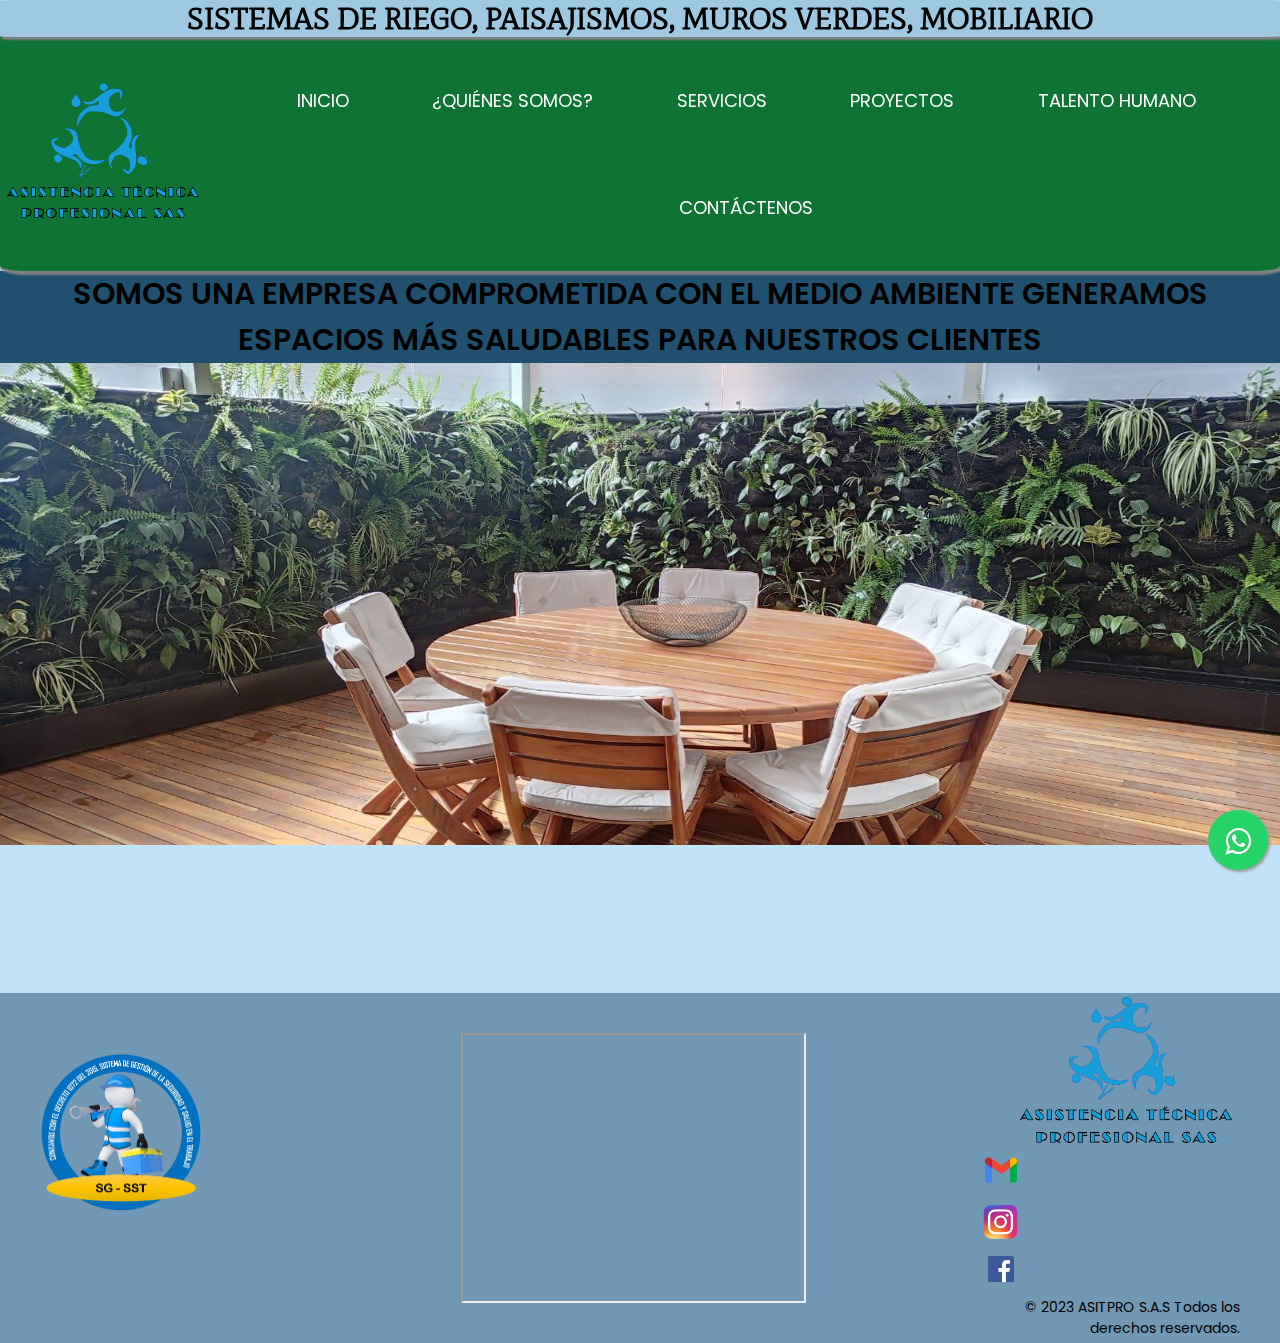
<file: Proyecto Pagina Web/index.html>
<!DOCTYPE html>
<html lang="es">

<head>
    <meta charset="UTF-8">
    <meta name="viewport" content="width=device-width, initial-scale=1.0">
    <link rel="shortcut icon" href="./img/mini_logo_asitpro.ico" type="image/x-icon" />
    <link rel="stylesheet" href="./css/styles.css">
    <link rel="stylesheet" href="https://maxcdn.bootstrapcdn.com/font-awesome/4.5.0/css/font-awesome.min.css">
    <link rel="stylesheet" href="https://maxcdn.bootstrapcdn.com/font-awesome/4.5.0/css/font-awesome.min.css">
    <a href="https://api.whatsapp.com/send?phone=573114999725" class="flotante" target="_blank">
        <i class="fa fa-whatsapp my-float"></i>
    </a>
    <link rel="preconnect" href="https://fonts.googleapis.com">
    <link rel="preconnect" href="https://fonts.gstatic.com" crossorigin>
    <link href="https://fonts.googleapis.com/css2?family=Poppins:wght@500&display=swap" rel="stylesheet">
    <link rel="preconnect" href="https://fonts.googleapis.com">
    <link rel="preconnect" href="https://fonts.gstatic.com" crossorigin>
    <link href="https://fonts.googleapis.com/css2?family=Quicksand:wght@600&display=swap" rel="stylesheet">


    <link rel="preconnect" href="https://fonts.googleapis.com">
    <link rel="preconnect" href="https://fonts.gstatic.com" crossorigin>
    <link href="https://fonts.googleapis.com/css2?family=Mate+SC&display=swap" rel="stylesheet">

    <title>ASITPRO S.A.S</title>
</head>

<body>
    <header class="header">
        <h1 class="cabecera">SISTEMAS DE RIEGO, PAISAJISMOS, MUROS VERDES, MOBILIARIO</h1>
        <div class="container">
            <div class="logo">
                <img src="./img/logo_asitpro_.png" alt="Logo de la ASITPRO" />
            </div>
            <div class="menu">
                <nav>
                    <ul class="item">
                        <li><a href="./index.html">INICIO</a></li>
                        <li><a href="./pages/qsomos.html">¿QUIÉNES SOMOS?</a></li>
                        <li><a href="./pages/servicios.html">SERVICIOS</a></li>
                        <li><a href="./pages/proyectos.html">PROYECTOS</a></li>
                        <li><a href="./pages/talentohumano.html">TALENTO HUMANO</a></li>
                        <li><a href="./pages/contactenos.html">CONTÁCTENOS</a></li>
                    </ul>
                </nav>
            </div>
    </header>
    <main>
        <section class="parrafo_inicio">
            <p>SOMOS UNA EMPRESA COMPROMETIDA CON EL MEDIO AMBIENTE GENERAMOS ESPACIOS MÁS SALUDABLES PARA NUESTROS
                CLIENTES</p>
        </section>
        <!--Desplazamiento de imagenes-->
        <section class="slider">
            <ul>
                <li>
                    <img src="./img/jardin_vertical.png" alt="Muro Verde">
                </li>
                <li>
                    <img src="./img/sistema_riego_por_goteo.png" alt="Sistema de riego por goteo">
                </li>
                <li>
                    <img src="./img/mobiliario_paisajistico.png" alt="Mobiliario paisajistico">
                </li>
                <li>
                    <img src="./img/materas.png" alt="Materas">
                </li>
                <li>
                    <img src="./img/muros_verdes.png" alt="Muros verdes">
                </li>

            </ul>
        </section>

    </main>
    <footer>
        <!--Logo de la empresa-->
        <section class="pielogo">
            <img class="l_empresa" src="./img/logo_asitpro_.png" alt="Logo ASITPRO">
            <img class="decreto" src="./img/decreto_gestion_seguridad.png" alt="Decreto">
            <iframe class="mapa"
                src="https://www.google.com/maps/embed?pb=!1m18!1m12!1m3!1d3976.771308487777!2d-74.18726352502114!3d4.6348428953399265!2m3!1f0!2f0!3f0!3m2!1i1024!2i768!4f13.1!3m3!1m2!1s0x8e3f9dda24dcdeb9%3A0xa6a76cc2ed63601c!2sAsitpro.sas!5e0!3m2!1ses-419!2sco!4v1692331726067!5m2!1ses-419!2sco"
                referrerpolicy="no-referrer-when-downgrade"></iframe>
            <section class="social-icons">
                <!--Logo de gmail junto con el texto-->
                <div>
                    <a href="https://www.gmail.com/" target="_blank">
                        <img src="./img/gmail.png" alt="Gmail">
                    </a>
                </div>

                <!--Logo de instagram junto con el texto-->
                <div>
                    <a href="https://instagram.com/asitpro.sas?igshid=NzZlODBkYWE4Ng==" target="_blank">
                        <img src="./img/instagram.png" alt="Instagram">
                    </a>
                </div>

                <!--Logo de facebook-->
                <div>
                    <a href="https://www.facebook.com/profile.php?id=61550362442648&mibextid=ZbWKwL" target="_blank">
                        <img src="./img/facebook.png" alt="Facebook">
                    </a>
                </div>

                <p class="copi">&copy; 2023 ASITPRO S.A.S Todos los derechos reservados.</p>
            </section>
        </section>
    </footer>
</body>

</html>
</file>
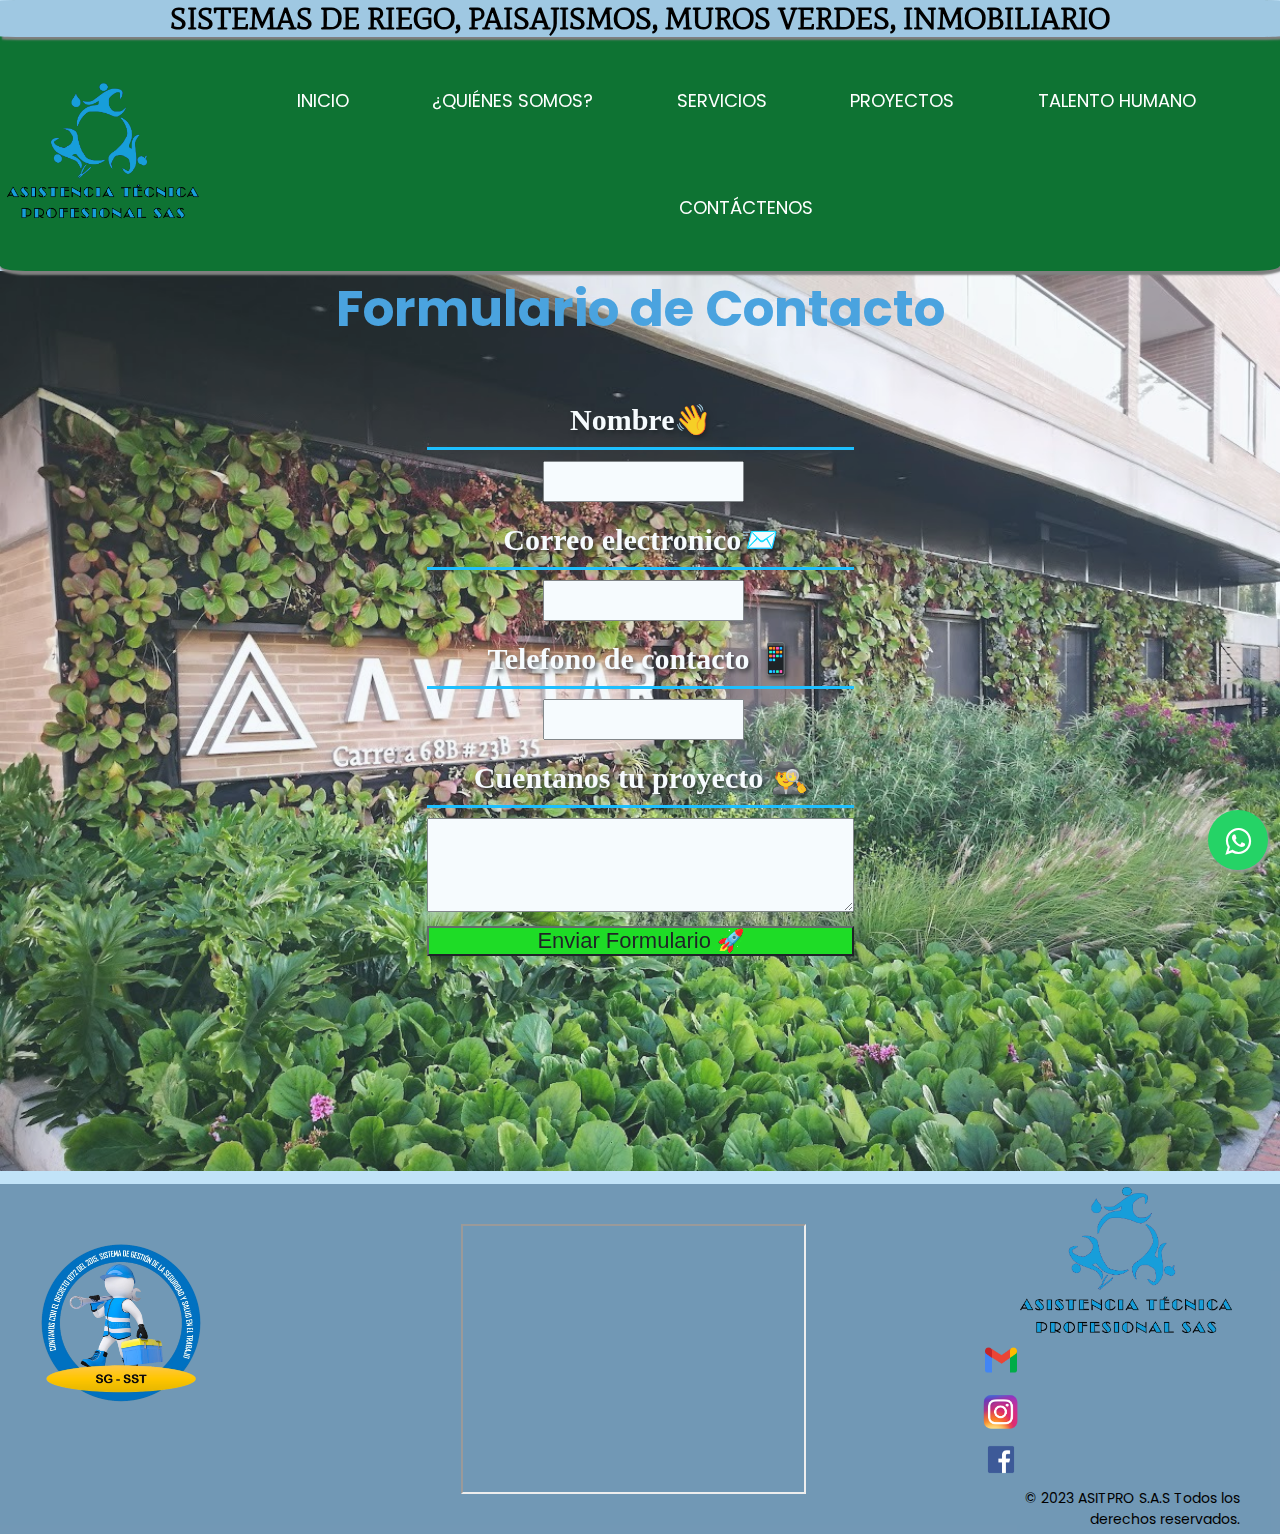
<file: Proyecto Pagina Web/pages/contactenos.html>
<!DOCTYPE html>
<html lang="es">

<head>
    <meta charset="UTF-8">
    <meta name="viewport" content="width=device-width, initial-scale=1.0">
    <link rel="shortcut icon" href="../img/mini_logo_asitpro.ico" type="image/x-icon" />
    <link rel="stylesheet" href="../css/styles.css">
    <link rel="stylesheet" href="https://maxcdn.bootstrapcdn.com/font-awesome/4.5.0/css/font-awesome.min.css">
    <link rel="stylesheet" href="https://maxcdn.bootstrapcdn.com/font-awesome/4.5.0/css/font-awesome.min.css">
    <a href="https://api.whatsapp.com/send?phone=573114999725" class="flotante" target="_blank">
        <i class="fa fa-whatsapp my-float"></i>
    </a>
    <link rel="preconnect" href="https://fonts.googleapis.com">
    <link rel="preconnect" href="https://fonts.gstatic.com" crossorigin>
    <link href="https://fonts.googleapis.com/css2?family=Poppins:wght@500&display=swap" rel="stylesheet">
    <link rel="preconnect" href="https://fonts.googleapis.com">
    <link rel="preconnect" href="https://fonts.gstatic.com" crossorigin>
    <link href="https://fonts.googleapis.com/css2?family=Quicksand:wght@600&display=swap" rel="stylesheet">


    <link rel="preconnect" href="https://fonts.googleapis.com">
    <link rel="preconnect" href="https://fonts.gstatic.com" crossorigin>
    <link href="https://fonts.googleapis.com/css2?family=Mate+SC&display=swap" rel="stylesheet">
    <link rel="stylesheet" href="../img/muro_verde_formulario.png">
    <title>ASITPRO S.A.S</title>
</head>

<body class="body_contactanos">
    <header class="header">
        <h1 class="cabecera">SISTEMAS DE RIEGO, PAISAJISMOS, MUROS VERDES, INMOBILIARIO</h1>
        <div class="container">
            <div class="logo">
                <img src="../img/logo_asitpro_.png" alt="Logo de la ASITPRO" />
            </div>
            <div class="menu">
                <nav>
                    <ul class="item">
                        <li><a href="../index.html">INICIO</a></li>
                        <li><a href="../pages/qsomos.html">¿QUIÉNES SOMOS?</a></li>
                        <li><a href="../pages/servicios.html">SERVICIOS</a></li>
                        <li><a href="../pages/proyectos.html">PROYECTOS</a></li>
                        <li><a href="../pages/talentohumano.html">TALENTO HUMANO</a></li>
                        <li><a href="../pages/contactenos.html">CONTÁCTENOS</a></li>
                    </ul>
                </nav>
            </div>
    </header>

    <main class="main_form">
        <h1 class="form_contacto">Formulario de Contacto</h1>
        <form class="content_form" id="form">
            <label for="nombre">Nombre👋</label>
            <input type="text" id="nombre" name="nombre" class="nombre_form" required >
            <br>
            <label for="Correo">Correo electronico📨</label>
            <input type="email" id="correo" name="correo" required>
            <br>
            <label for="telefono">Telefono de contacto 📱</label>
            <input type="tel" id="telefono" name="telefono" required>
            <br>
            <label for="proyecto">Cuentanos tu proyecto 🕵️‍♂️</label>
            <textarea type="proyecto" class="texto_proyecto" id="mensaje" name="mensaje" rows="4" cols="50"></textarea>
            <br>
            <button type="submit" id="btnSend" class="button_send">
                Enviar Formulario 🚀
            </button>
        </form>

    </main>
    <footer>
        <!--Logo de la empresa-->
        <section class="pielogo">
            <img class="l_empresa" src="../img/logo_asitpro_.png" alt="Logo ASITPRO">
            <img class="decreto" src="../img/decreto_gestion_seguridad.png" alt="Decreto">
            <iframe class="mapa"
                src="https://www.google.com/maps/embed?pb=!1m18!1m12!1m3!1d3976.771308487777!2d-74.18726352502114!3d4.6348428953399265!2m3!1f0!2f0!3f0!3m2!1i1024!2i768!4f13.1!3m3!1m2!1s0x8e3f9dda24dcdeb9%3A0xa6a76cc2ed63601c!2sAsitpro.sas!5e0!3m2!1ses-419!2sco!4v1692331726067!5m2!1ses-419!2sco"
                referrerpolicy="no-referrer-when-downgrade"></iframe>
            <section class="social-icons">
                <!--Logo de gmail junto con el texto-->
                <div>
                    <a href="https://www.gmail.com/" target="_blank">
                        <img src="../img/gmail.png" alt="Gmail">
                    </a>
                </div>

                <!--Logo de instagram junto con el texto-->
                <div>
                    <a href="https://instagram.com/asitpro.sas?igshid=NzZlODBkYWE4Ng==" target="_blank">
                        <img src="../img/instagram.png" alt="Instagram">
                    </a>
                </div>

                <!--Logo de facebook-->
                <div>
                    <a href="https://www.facebook.com/profile.php?id=61550362442648&mibextid=ZbWKwL" target="_blank">
                        <img src="../img/facebook.png" alt="Facebook">
                    </a>
                </div>

                <p class="copi">&copy; 2023 ASITPRO S.A.S Todos los derechos reservados.</p>
            </section>
        </section>
    </footer>
    <script src="../js/app.js"></script>
</body>

</html>
</file>
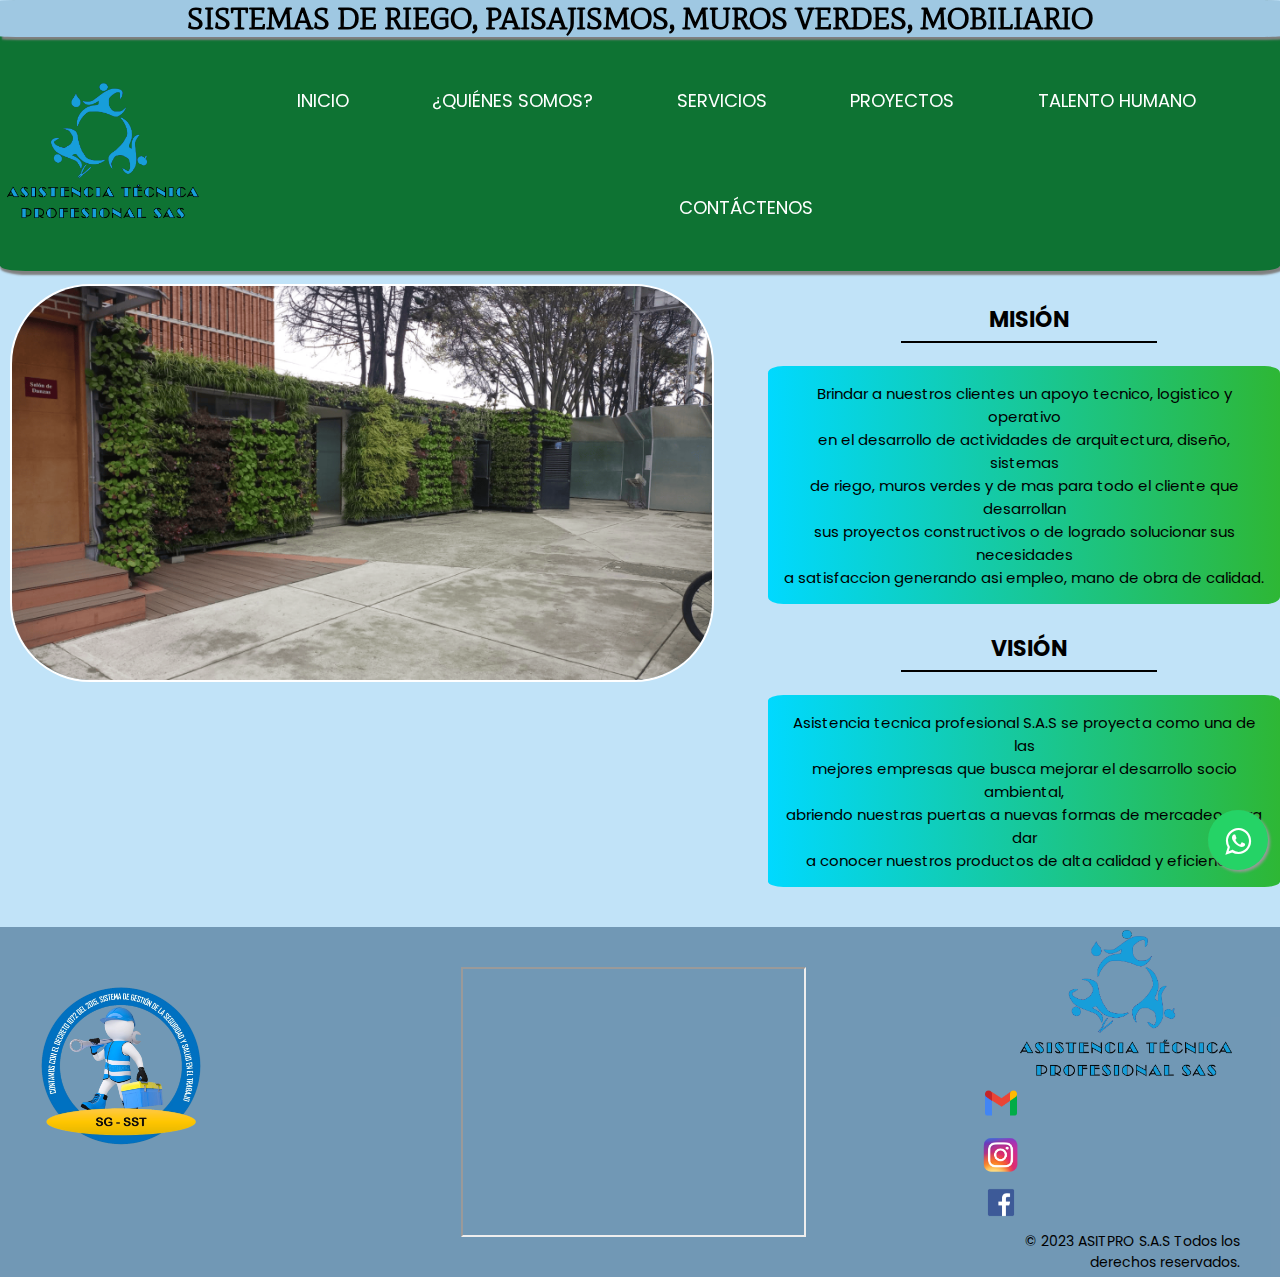
<file: Proyecto Pagina Web/pages/qsomos.html>
<!DOCTYPE html>
<html lang="es">

<head>
    <meta charset="UTF-8">
    <meta name="viewport" content="width=device-width, initial-scale=1.0">
    <link rel="shortcut icon" href="../img/mini_logo_asitpro.ico" type="image/x-icon" />
    <link rel="stylesheet" href="../css/styles.css">
    <link rel="stylesheet" href="https://maxcdn.bootstrapcdn.com/font-awesome/4.5.0/css/font-awesome.min.css">
    <link rel="stylesheet" href="https://maxcdn.bootstrapcdn.com/font-awesome/4.5.0/css/font-awesome.min.css">
    <a href="https://api.whatsapp.com/send?phone=573114999725" class="flotante" target="_blank">
        <i class="fa fa-whatsapp my-float"></i>
    </a>
    <link rel="preconnect" href="https://fonts.googleapis.com">
    <link rel="preconnect" href="https://fonts.gstatic.com" crossorigin>
    <link href="https://fonts.googleapis.com/css2?family=Poppins:wght@500&display=swap" rel="stylesheet">
    <link rel="preconnect" href="https://fonts.googleapis.com">
    <link rel="preconnect" href="https://fonts.gstatic.com" crossorigin>
    <link href="https://fonts.googleapis.com/css2?family=Quicksand:wght@600&display=swap" rel="stylesheet">


    <link rel="preconnect" href="https://fonts.googleapis.com">
    <link rel="preconnect" href="https://fonts.gstatic.com" crossorigin>
    <link href="https://fonts.googleapis.com/css2?family=Mate+SC&display=swap" rel="stylesheet">

    <title>ASITPRO S.A.S</title>
</head>

<body>
    <header class="header">
        <h1 class="cabecera">SISTEMAS DE RIEGO, PAISAJISMOS, MUROS VERDES, MOBILIARIO</h1>
        <div class="container">
            <div class="logo">
                <img src="../img/logo_asitpro_.png" alt="Logo de la ASITPRO" />
            </div>
            <div class="menu">
                <nav>
                    <ul class="item">
                        <li><a href="../index.html">INICIO</a></li>
                        <li><a href="../pages/qsomos.html">¿QUIÉNES SOMOS?</a></li>
                        <li><a href="../pages/servicios.html">SERVICIOS</a></li>
                        <li><a href="../pages/proyectos.html">PROYECTOS</a></li>
                        <li><a href="../pages/talentohumano.html">TALENTO HUMANO</a></li>
                        <li><a href="../pages/contactenos.html">CONTÁCTENOS</a></li>
                    </ul>
                </nav>
            </div>
    </header>

    <main>
        <section class="seccion_quienes_somos">
            <img class="imagen_quienes_somos" src="../img/muro_quienes_somos.png" alt="Muro verde">

            <article class="mision">
                <h2 class="titulo_mision" >MISIÓN</h2><br>
                <p class="parrafo_mision">Brindar a nuestros clientes un apoyo tecnico, logistico y operativo <br>
                    en el desarrollo de actividades de arquitectura, diseño, sistemas<br>
                    de riego, muros verdes y de mas para todo el cliente que desarrollan<br>
                    sus proyectos constructivos o de logrado solucionar sus necesidades<br>
                    a satisfaccion generando asi empleo, mano de obra de calidad.<br></p><br>
            </article>

            <article class="vision">
                <h2 class="titulo_vision">VISIÓN</h2><br>
                <p class="parrafo_vision">Asistencia tecnica profesional S.A.S se proyecta como una de las<br>
                    mejores empresas que busca mejorar el desarrollo socio ambiental,<br>
                    abriendo nuestras puertas a nuevas formas de mercadeo para dar<br>
                    a conocer nuestros productos de alta calidad y eficiencia.<br> </p>
            </article>
        </section>

    </main>
    <footer>
        <!--Logo de la empresa-->
        <section class="pielogo">
            <img class="l_empresa" src="../img/logo_asitpro_.png" alt="Logo ASITPRO">
            <img class="decreto" src="../img/decreto_gestion_seguridad.png" alt="Decreto">
            <iframe class="mapa"
                src="https://www.google.com/maps/embed?pb=!1m18!1m12!1m3!1d3976.771308487777!2d-74.18726352502114!3d4.6348428953399265!2m3!1f0!2f0!3f0!3m2!1i1024!2i768!4f13.1!3m3!1m2!1s0x8e3f9dda24dcdeb9%3A0xa6a76cc2ed63601c!2sAsitpro.sas!5e0!3m2!1ses-419!2sco!4v1692331726067!5m2!1ses-419!2sco"
                referrerpolicy="no-referrer-when-downgrade"></iframe>
            <section class="social-icons">
                <!--Logo de gmail junto con el texto-->
                <div>
                    <a href="https://www.gmail.com/" target="_blank">
                        <img src="../img/gmail.png" alt="Gmail">
                    </a>
                </div>

                <!--Logo de instagram junto con el texto-->
                <div>
                    <a href="https://instagram.com/asitpro.sas?igshid=NzZlODBkYWE4Ng==" target="_blank">
                        <img src="../img/instagram.png" alt="Instagram">
                    </a>
                </div>

                <!--Logo de facebook-->
                <div>
                    <a href="https://www.facebook.com/profile.php?id=61550362442648&mibextid=ZbWKwL" target="_blank">
                        <img src="../img/facebook.png" alt="Facebook">
                    </a>
                </div>

                <p class="copi">&copy; 2023 ASITPRO S.A.S Todos los derechos reservados.</p>
            </section>
        </section>
    </footer>
</body>

</html>
</file>
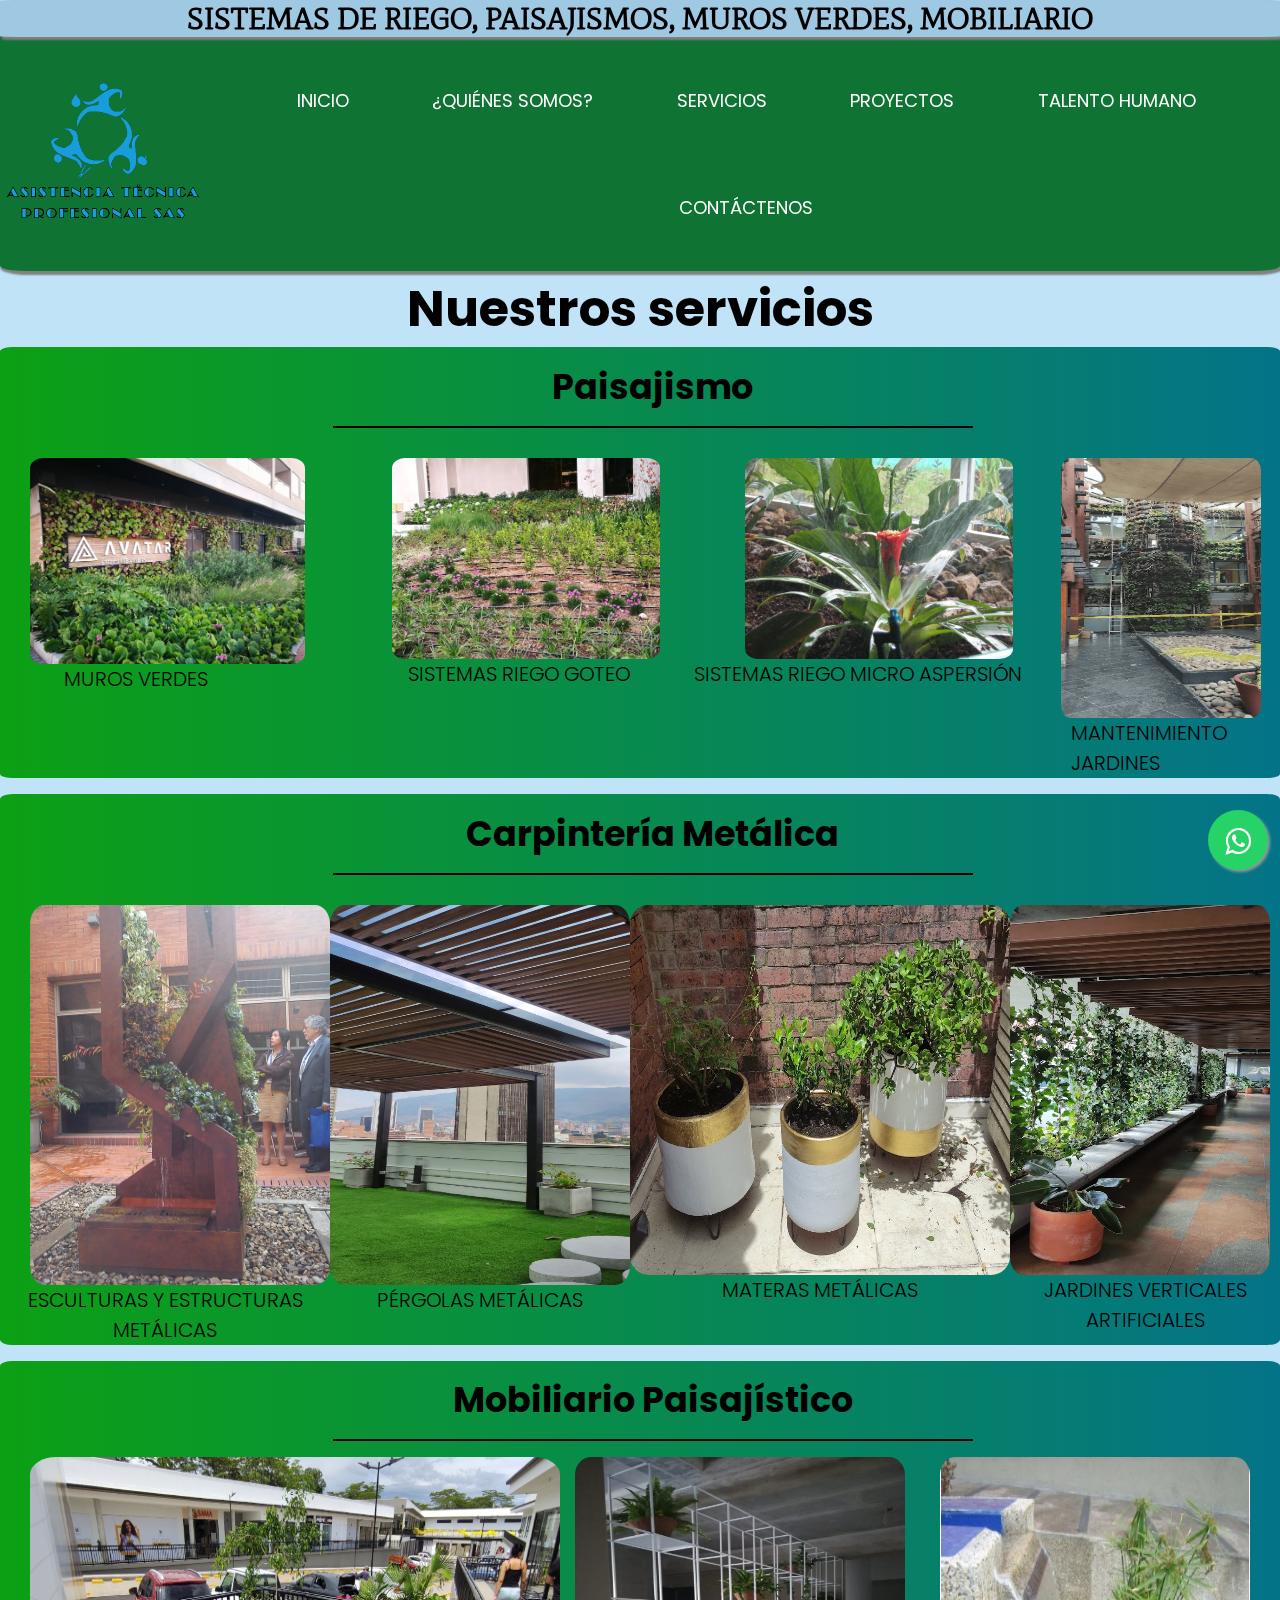
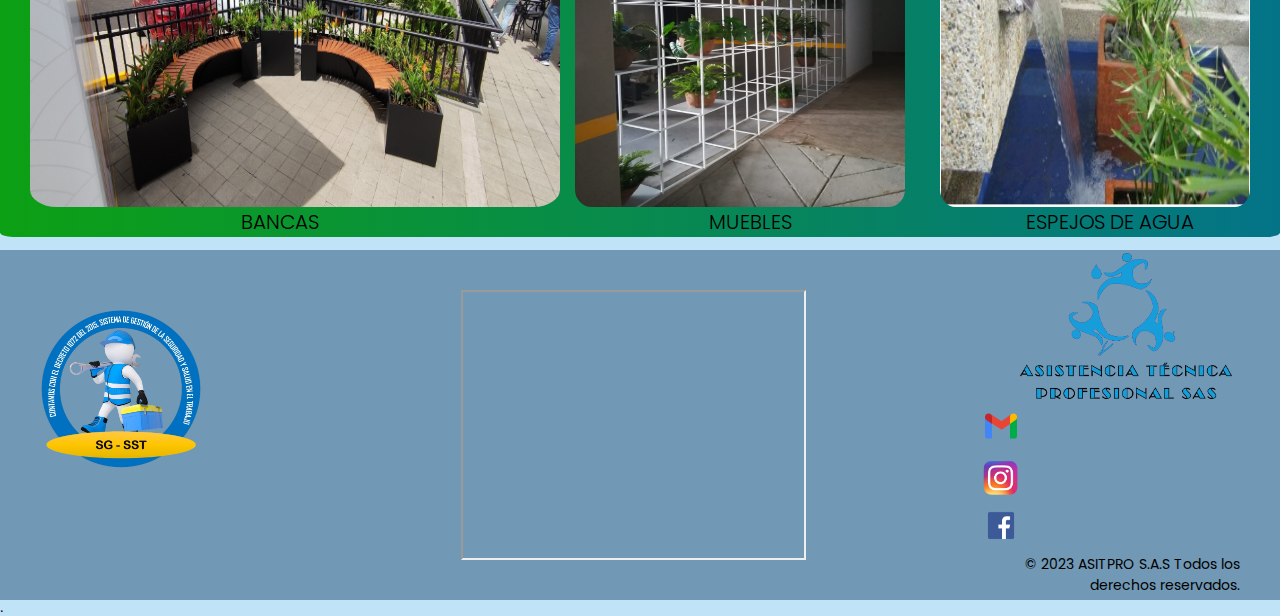
<file: Proyecto Pagina Web/pages/servicios.html>
<!DOCTYPE html>
<html lang="es">

<head>
    <meta charset="UTF-8">
    <meta name="viewport" content="width=device-width, initial-scale=1.0">
    <link rel="shortcut icon" href="../img/mini_logo_asitpro.ico" type="image/x-icon" />
    <link rel="stylesheet" href="../css/styles.css">
    <link rel="stylesheet" href="https://maxcdn.bootstrapcdn.com/font-awesome/4.5.0/css/font-awesome.min.css">
    <link rel="stylesheet" href="https://maxcdn.bootstrapcdn.com/font-awesome/4.5.0/css/font-awesome.min.css">
    <a href="https://api.whatsapp.com/send?phone=573114999725" class="flotante" target="_blank">
        <i class="fa fa-whatsapp my-float"></i>
    </a>
    <link rel="preconnect" href="https://fonts.googleapis.com">
    <link rel="preconnect" href="https://fonts.gstatic.com" crossorigin>
    <link href="https://fonts.googleapis.com/css2?family=Poppins:wght@500&display=swap" rel="stylesheet">
    <link rel="preconnect" href="https://fonts.googleapis.com">
    <link rel="preconnect" href="https://fonts.gstatic.com" crossorigin>
    <link href="https://fonts.googleapis.com/css2?family=Quicksand:wght@600&display=swap" rel="stylesheet">


    <link rel="preconnect" href="https://fonts.googleapis.com">
    <link rel="preconnect" href="https://fonts.gstatic.com" crossorigin>
    <link href="https://fonts.googleapis.com/css2?family=Mate+SC&display=swap" rel="stylesheet">

    <title>ASITPRO S.A.S</title>
</head>

<body>
    <header class="header">
        <h1 class="cabecera">SISTEMAS DE RIEGO, PAISAJISMOS, MUROS VERDES, MOBILIARIO</h1>
        <div class="container">
            <div class="logo">
                <img src="../img/logo_asitpro_.png" alt="Logo de la ASITPRO" />
            </div>
            <div class="menu">
                <nav>
                    <ul class="item">
                        <li><a href="../index.html">INICIO</a></li>
                        <li><a href="../pages/qsomos.html">¿QUIÉNES SOMOS?</a></li>
                        <li><a href="../pages/servicios.html">SERVICIOS</a></li>
                        <li><a href="../pages/proyectos.html">PROYECTOS</a></li>
                        <li><a href="../pages/talentohumano.html">TALENTO HUMANO</a></li>
                        <li><a href="../pages/contactenos.html">CONTÁCTENOS</a></li>
                    </ul>
                </nav>
            </div>
    </header>

    <main class="main_servicios">
        <h1 class="titulo_servicios">Nuestros servicios</h1>

        <section class="contenedor_paisajismo">
            <h2 class="titulo_paisajismo">Paisajismo</h2><br>
            <section class="paisajismo">
                <section class="muros_verdes_servicios">
                    <img src="../img/muro_verde_avatar.png" alt="Muros verdes">
                    <p class="muros_texto_servicios">MUROS VERDES</p>
                </section>
                <section class="riego_servicios">
                    <img src="../img/sistema_goteo.png" alt="Sistemas de riego por goteo">
                    <p class="riego_texto_servicios">SISTEMAS RIEGO GOTEO</p>
                </section>
                <section class="servicio_micro_aspersion">
                    <img src="../img/sistema_micro_aspersion.png" alt="Sistemas de riego por micro aspersión">
                    <p class="aspersion_texto_servicios">SISTEMAS RIEGO MICRO ASPERSIÓN</p>
                </section>

                <section class="servicio_mantenimiento">
                    <img src="../img/mantenimiento_jardines.png" alt="Mantenimiento de jardines">
                    <p class="mantenimiento_texto_servicios">MANTENIMIENTO JARDINES</p>
                </section>
            </section>
        </section><br>

        <section class="contenedor_carpinteria_metalica">
            <h2 class="titulo_carpinteria_metalica">Carpintería Metálica</h2><br>
            <section class="carpinteria_meta">
                <section class="servicio_esculturas">
                    <img src="../img/estructuras_metalicas.png" alt="Esculturas y estructuras metálicas">
                    <p class="esculturas_texto">ESCULTURAS Y ESTRUCTURAS METÁLICAS</p>
                </section>

                <section class="servicio_pergolas">
                    <img src="../img/pergolas_metalicas.png" alt="Pérgolas metálicas">
                    <p class="pergolas_texto">PÉRGOLAS METÁLICAS</p>
                </section>

                <section class="servicio_materas">
                    <img src="../img/materas.png" alt="Materas metálicas">
                    <p>MATERAS METÁLICAS</p>
                </section>

                <section class="servicio_jardin_vertical">
                    <img src="../img/jardines_verticales_artificiales.png" alt="Jardines verticales artificiales">
                    <p class="jardines_verticales_texto">JARDINES VERTICALES ARTIFICIALES</p>
                </section>
            </section>
        </section><br>

        <section class="contenedor_mobiliario_paisajistico">
            <h2 class="titulo_mobiliario_paisajistico">Mobiliario Paisajístico</h2><br>
            <section class="mobiliario_paisajistico">

                <section class="servicio_bancas">
                    <img src="../img/bancas.png" alt="Bancas">
                    <p>BANCAS</p>
                </section>

                <section class="servicio_muebles">
                    <img src="../img/mueble.png" alt="Muebles">
                    <p>MUEBLES</p>
                </section>

                <section class="servicio_espejos_agua">
                    <img src="../img/espejos_agua.png" alt="Espejos de agua">
                    <p>ESPEJOS DE AGUA</p>
                </section>
            </section>
        </section>
    </main>
    <footer>
        <!--Logo de la empresa-->
        <section class="pielogo">
            <img class="l_empresa" src="../img/logo_asitpro_.png" alt="Logo ASITPRO">
            <img class="decreto" src="../img/decreto_gestion_seguridad.png" alt="Decreto">
            <iframe class="mapa"
                src="https://www.google.com/maps/embed?pb=!1m18!1m12!1m3!1d3976.771308487777!2d-74.18726352502114!3d4.6348428953399265!2m3!1f0!2f0!3f0!3m2!1i1024!2i768!4f13.1!3m3!1m2!1s0x8e3f9dda24dcdeb9%3A0xa6a76cc2ed63601c!2sAsitpro.sas!5e0!3m2!1ses-419!2sco!4v1692331726067!5m2!1ses-419!2sco"
                referrerpolicy="no-referrer-when-downgrade"></iframe>
            <section class="social-icons">
                <!--Logo de gmail junto con el texto-->
                <div>
                    <a href="https://www.gmail.com/" target="_blank">
                        <img src="../img/gmail.png" alt="Gmail">
                    </a>
                </div>

                <!--Logo de instagram junto con el texto-->
                <div>
                    <a href="https://instagram.com/asitpro.sas?igshid=NzZlODBkYWE4Ng==" target="_blank">
                        <img src="../img/instagram.png" alt="Instagram">
                    </a>
                </div>

                <!--Logo de facebook-->
                <div>
                    <a href="https://www.facebook.com/profile.php?id=61550362442648&mibextid=ZbWKwL" target="_blank">
                        <img src="../img/facebook.png" alt="Facebook">
                    </a>
                </div>

                <p class="copi">&copy; 2023 ASITPRO S.A.S Todos los derechos reservados.</p>
            </section>
        </section>
    </footer>
</body>

</html>.
</file>
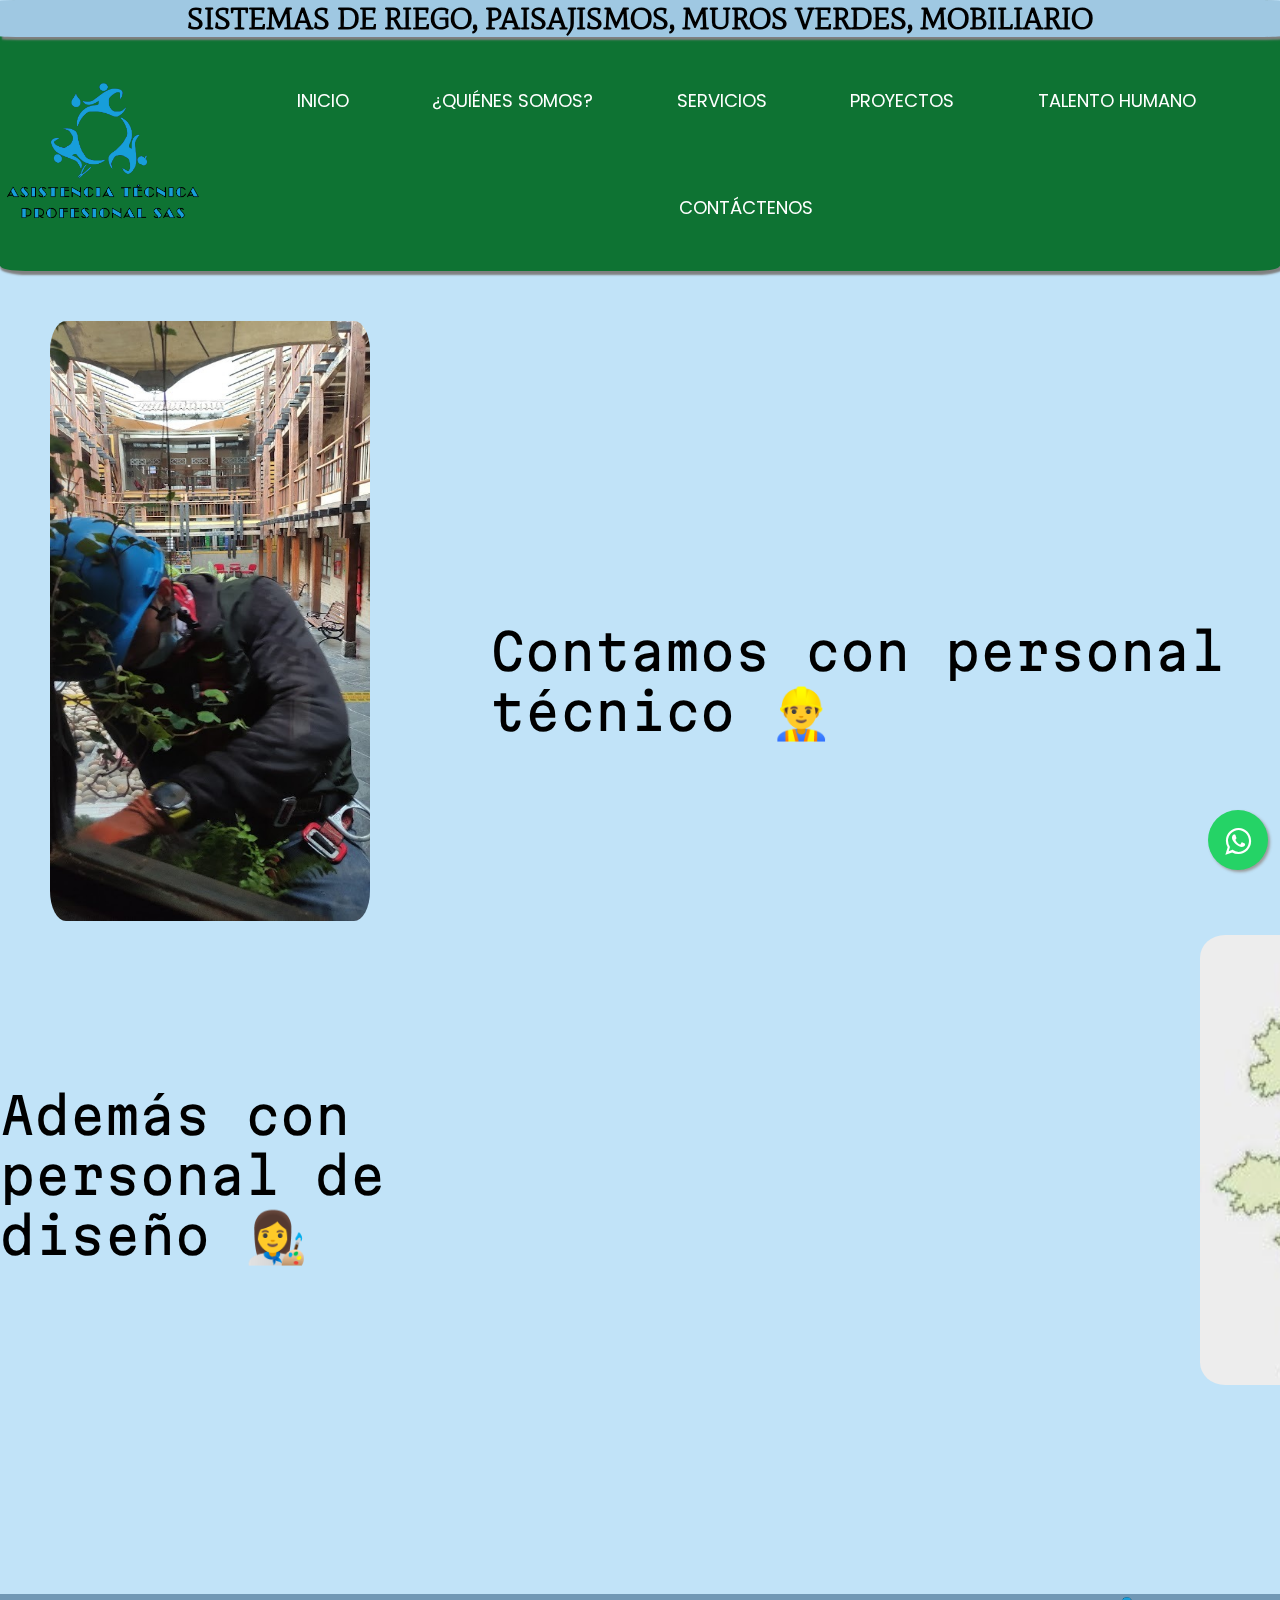
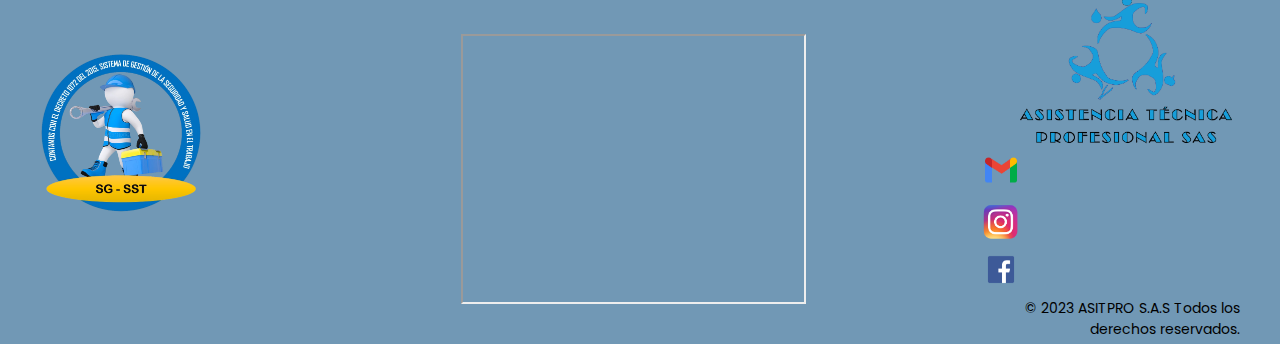
<file: Proyecto Pagina Web/pages/talentohumano.html>
<!DOCTYPE html>
<html lang="es">

<head>
    <meta charset="UTF-8">
    <meta name="viewport" content="width=device-width, initial-scale=1.0">
    <link rel="shortcut icon" href="../img/mini_logo_asitpro.ico" type="image/x-icon" />
    <link rel="stylesheet" href="../css/styles.css">
    <link rel="stylesheet" href="https://maxcdn.bootstrapcdn.com/font-awesome/4.5.0/css/font-awesome.min.css">
    <link rel="stylesheet" href="https://maxcdn.bootstrapcdn.com/font-awesome/4.5.0/css/font-awesome.min.css">
    <a href="https://api.whatsapp.com/send?phone=573114999725" class="flotante" target="_blank">
        <i class="fa fa-whatsapp my-float"></i>
    </a>
    <link rel="preconnect" href="https://fonts.googleapis.com">
    <link rel="preconnect" href="https://fonts.gstatic.com" crossorigin>
    <link href="https://fonts.googleapis.com/css2?family=Poppins:wght@500&display=swap" rel="stylesheet">
    <link rel="preconnect" href="https://fonts.googleapis.com">
    <link rel="preconnect" href="https://fonts.gstatic.com" crossorigin>
    <link href="https://fonts.googleapis.com/css2?family=Quicksand:wght@600&display=swap" rel="stylesheet">


    <link rel="preconnect" href="https://fonts.googleapis.com">
    <link rel="preconnect" href="https://fonts.gstatic.com" crossorigin>
    <link href="https://fonts.googleapis.com/css2?family=Mate+SC&display=swap" rel="stylesheet">
    <link rel="preconnect" href="https://fonts.googleapis.com">

    <link rel="preconnect" href="https://fonts.googleapis.com">
    <link rel="preconnect" href="https://fonts.gstatic.com" crossorigin>
    <link href="https://fonts.googleapis.com/css2?family=Martian+Mono:wght@500&display=swap" rel="stylesheet">
    <title>ASITPRO S.A.S</title>
</head>

<body>
    <header class="header">
        <h1 class="cabecera">SISTEMAS DE RIEGO, PAISAJISMOS, MUROS VERDES, MOBILIARIO</h1>
        <div class="container">
            <div class="logo">
                <img src="../img/logo_asitpro_.png" alt="Logo de la ASITPRO" />
            </div>
            <div class="menu">
                <nav>
                    <ul class="item">
                        <li><a href="../index.html">INICIO</a></li>
                        <li><a href="../pages/qsomos.html">¿QUIÉNES SOMOS?</a></li>
                        <li><a href="../pages/servicios.html">SERVICIOS</a></li>
                        <li><a href="../pages/proyectos.html">PROYECTOS</a></li>
                        <li><a href="../pages/talentohumano.html">TALENTO HUMANO</a></li>
                        <li><a href="../pages/contactenos.html">CONTÁCTENOS</a></li>
                    </ul>
                </nav>
            </div>
    </header>
    <main class="main_talento_humano">
        <section class="seccion_talento_humano">
            <section class="personal_tecnico">
                <img src="../img/personal_tecnico.png" alt="Personal Técnico">
                <p class="personal_tecnico_texto">Contamos con personal técnico 👷‍♂️</p>
            </section>
            <section class="personal_diseño">
                <img src="../img/personal_diseño_plano.png" alt="Personal Diseño">
                <p class="personal_diseño_texto">Además con personal de diseño 👩‍🎨</p>
            </section>
        </section>

    </main>
    <footer>
        <!--Logo de la empresa-->
        <section class="pielogo">
            <img class="l_empresa" src="../img/logo_asitpro_.png" alt="Logo ASITPRO">
            <img class="decreto" src="../img/decreto_gestion_seguridad.png" alt="Decreto">
            <iframe class="mapa"
                src="https://www.google.com/maps/embed?pb=!1m18!1m12!1m3!1d3976.771308487777!2d-74.18726352502114!3d4.6348428953399265!2m3!1f0!2f0!3f0!3m2!1i1024!2i768!4f13.1!3m3!1m2!1s0x8e3f9dda24dcdeb9%3A0xa6a76cc2ed63601c!2sAsitpro.sas!5e0!3m2!1ses-419!2sco!4v1692331726067!5m2!1ses-419!2sco"
                referrerpolicy="no-referrer-when-downgrade"></iframe>
            <section class="social-icons">
                <!--Logo de gmail junto con el texto-->
                <div>
                    <a href="https://www.gmail.com/" target="_blank">
                        <img src="../img/gmail.png" alt="Gmail">
                    </a>
                </div>

                <!--Logo de instagram junto con el texto-->
                <div>
                    <a href="https://instagram.com/asitpro.sas?igshid=NzZlODBkYWE4Ng==" target="_blank">
                        <img src="../img/instagram.png" alt="Instagram">
                    </a>
                </div>

                <!--Logo de facebook-->
                <div>
                    <a href="https://www.facebook.com/profile.php?id=61550362442648&mibextid=ZbWKwL" target="_blank">
                        <img src="../img/facebook.png" alt="Facebook">
                    </a>
                </div>

                <p class="copi">&copy; 2023 ASITPRO S.A.S Todos los derechos reservados.</p>
            </section>
        </section>
    </footer>
</body>

</html>
</file>
<file: Proyecto Pagina Web/css/styles.css>
/**Colores de la pagina
#808080 #86c9f282 #9FC8E2 #000000 #0e7333 #ffeeee #ffffff #0f0c9b #25d366 #999999 #205070 #00d9ff #2eb735 #0ca014 #037488 #3498db #000000cc #078e07 #3e66899a #2980b9
*/

* {
    margin: 0;
    padding: 0;
    box-sizing: border-box;
}

body {
    position: relative;
    top: 0;
    font-size: 14px;
    background-color: #86c9f282;
    min-height: 100vh;
}

.cabecera {
    background-color: #9FC8E2;
    color: #000000;
    font-size: 30px;
    font-weight: 800;
    text-align: center;
    font-family: 'Mate SC', serif;
    border-radius: 2%;
    box-shadow: 2px 3px 2px #808080;
}

/*Estilos para el menu*/
.header {
    background-color: #0e7333;
    position: sticky;
    width: 100%;
    top: 0;
    left: 0;
    box-shadow: 2px 2px 2px 2px #808080;
    z-index: 2;
    border-radius: 2%;
}

.header .container {
    width: 100%;
    height: auto;
    display: flex;
    flex-direction: row;
    align-items: center;
    z-index: 100;
}

.header .logo {
    color: #ffeeee;
    text-align: center;
    padding: 0.5%;
    flex-grow: 1;
}

.logo img {
    width: 200px;
    margin: 0 auto;
    image-rendering: auto;
}

.header .menu {
    text-align: center;
    padding: 0.8%;
    flex-grow: 8;
    border: none;
    border-radius: 10%;
}

.item>li {
    display: inline-block;
    margin: 40px;
    list-style: none;
    font-size: 18px;
    font-family: 'Poppins', sans-serif;
}

.item>li a {
    color: #ffffff;
    text-decoration: none;
}

.item>li :hover {
    color: #0f0c9b;
    font-size: 20px;
}

/*Estilos whatsapp*/
.flotante {
    position: fixed;
    width: 60px;
    height: 60px;
    top: 50%;
    transform: translateY(600%);
    right: 12px;
    background-color: #25d366;
    color: #ffffff;
    border-radius: 50px;
    text-align: center;
    font-size: 30px;
    box-shadow: 2px 2px 3px #999999;
    z-index: 100;
}

.my-float {
    margin-top: 16px;
}

/*Estilo seccion inicio*/
.parrafo_inicio {
    font-size: 30px;
    font-family: 'Poppins', sans-serif;
    text-align: center;
    font-weight: 600;
    background-color: #205070;
}

/*Transicion de imagenes*/
.slider {
    width: 100%;
    height: 70vh;
    overflow: hidden;
    float: left;
}

.slider ul {
    display: flex;
    animation: cambio 20s infinite alternate linear;
    width: 500%;
    overflow: hidden;
}

.slider li {
    width: 100%;
    list-style: none;
}

.slider img {
    width: 100%;
    height: 50%;
    image-rendering: auto;
}

/*keyframes de la transiciones de las imagenes*/
@keyframes cambio {
    0% {
        margin-left: 0;
    }

    20% {
        margin-left: 0;
    }

    25% {
        margin-left: -100%;
    }

    45% {
        margin-left: -100%;
    }

    50% {
        margin-left: -200%;
    }

    70% {
        margin-left: -200%;
    }

    75% {
        margin-left: -300%;
    }

    100% {
        margin-left: -300%;
    }
}

/*Estilos seccion quienes somos*/
.seccion_quienes_somos {
    min-height: 70vh;
}

.imagen_quienes_somos {
    display: flex;
    margin-left: 10px;
    border: 2px solid #ffffff;
    border-radius: 80px;
    margin-top: 1%;
    image-rendering: auto;
    width: 55%;
}

.vision {
    text-align: center;
    color: #000000;
    font-weight: 400;
    font-size: 15px;
    font-family: 'Poppins', sans-serif;
    padding-left: 60%;
}

.titulo_vision,
.titulo_mision {
    padding: 1%;
    width: 50%;
    margin-left: 26%;
    border-bottom: 2px solid #000000;
    font-size: 22px;
}

.parrafo_mision,
.parrafo_vision {
    padding: 3%;
    width: 100%;
    background-image: linear-gradient(to right, #00d9ff, #2eb735);
    border-radius: 3%;
}

.parrafo_mision:hover,
.parrafo_vision:hover {
    transition: all 0.5s ease;
    background-image: linear-gradient(to right, #0ca014, #00d9ff);
    font-size: 18px;

}

.mision {
    text-align: center;
    color: #000000;
    font-weight: 400;
    font-size: 15px;
    font-family: 'Poppins', sans-serif;
    padding-left: 60%;
    margin-top: -30%;
}

/*Estilos seccion servicios*/
.main_servicios {
    min-height: 100vh;
    width: 100%;
}

.titulo_servicios {
    text-align: center;
    font-family: 'Poppins', sans-serif;
    font-size: 50px;
    border-radius: 5%;

}

.contenedor_paisajismo,
.contenedor_carpinteria_metalica,
.contenedor_mobiliario_paisajistico {
    text-align: center;
    background-image: linear-gradient(to right, #0ca014, #037488);
    border-radius: 1%;
}

.titulo_paisajismo,
.titulo_carpinteria_metalica,
.titulo_mobiliario_paisajistico {
    font-family: 'Poppins', sans-serif;
    font-size: 35px;
    border-bottom: 2px solid #000000;
    padding: 1%;
    width: 50%;
    margin-left: 26%;
}

.contenedor_paisajismo,
.contenedor_carpinteria_metalica,
.contenedor_mobiliario_paisajistico p {
    font-size: 20px;
    font-family: 'Poppins', sans-serif;
    font-weight: 300;
}

.paisajismo,
.carpinteria_meta,
.mobiliario_paisajistico {
    display: flex;
    justify-content: space-between;
}

.servicio img {
    width: 95%;
    height: auto;
    display: block;
    image-rendering: auto;
}


.muros_verdes_servicios img {
    width: 70%;
    height: auto;
    display: block;
    image-rendering: auto;
    margin-left: 30px;
    border-radius: 5%;
}

.riego_servicios img {
    width: 70%;
    height: auto;
    display: block;
    image-rendering: auto;
    border-radius: 5%;
}

.servicio_micro_aspersion img {
    width: 55%;
    height: auto;
    display: block;
    image-rendering: auto;
    margin-left: -30px;
    border-radius: 5%;
}

.servicio_mantenimiento img {
    width: 200px;
    height: 260px;
    display: block;
    image-rendering: auto;
    margin-left: -200px;
    border-radius: 5%;
}

/*Estilos segunda seccion de imagenes*/
.servicio_esculturas img {
    width: 300px;
    height: 380px;
    display: block;
    image-rendering: auto;
    margin-left: 30px;
    border-radius: 5%;
}

.servicio_pergolas img {
    width: 300px;
    height: 380px;
    display: block;
    image-rendering: auto;
    border-radius: 5%;
}

.servicio_materas img {
    width: 380px;
    height: 370px;
    display: block;
    image-rendering: auto;
    border-radius: 5%;
}

.servicio_jardin_vertical img {
    width: 260px;
    height: 370px;
    display: block;
    image-rendering: auto;
    border-radius: 5%;
}

/*Estilos tercer seccion de servicios*/
.servicio_bancas img {
    width: 530px;
    height: 350px;
    display: block;
    image-rendering: auto;
    margin-left: 30px;
    border-radius: 5%;
}

.servicio_muebles img {
    width: 330px;
    height: 350px;
    display: block;
    image-rendering: auto;
    margin-right: 20px;
    border-radius: 5%;
}

.servicio_espejos_agua img {
    width: 310px;
    height: 350px;
    display: block;
    image-rendering: auto;
    margin-right: 30px;
    border-radius: 5%;
}

/*Estilos para texto de imagenes*/
.muros_texto_servicios {
    width: 100%;
    margin-left: -60px;

}

.riego_texto_servicios {
    width: 100%;
    margin-left: -65px;
}

.aspersion_texto_servicios {
    width: 100%;
    margin-left: -160px;
}

.mantenimiento_texto_servicios {
    width: 100%;
    margin-left: -190px;
}


/*Estilos para seccion proyectos*/
.main_proyectos {
    min-height: 100vh;
    width: 100%;
}

.titulo_proyectos {
    text-align: center;
    font-family: 'Poppins', sans-serif;
    font-weight: 900;
    font-size: 45px;
    padding: -1%;
    width: 50%;
    margin-left: 26%;
    border-bottom: 2px solid #000000;
}

.titulo_proyectos_comeciales,
.titulo_proyectos_institucionales_colegios,
.titulo_proyectos_empresariales,
.titulo_proyectos_residenciales {
    text-align: left;
    font-family: 'Poppins', sans-serif;
    font-size: 22px;
}

.proyectos_residenciales {
    display: flex;
}

.proyectos_residenciales img {
    width: 300px;
    height: 300px;
    display: block;
    image-rendering: auto;
    margin-right: 20px;
    margin-left: 20px;
    border-radius: 5%;
}

.proyectos_residenciales img:hover {
    transition: all 0.5s ease-out;
    box-shadow: 5px 6px 7px #0e7333;
}

.proyectos_comerciales {
    display: flex;
}

.proyectos_comerciales img {
    width: 300px;
    height: 300px;
    display: block;
    image-rendering: auto;
    margin-right: 20px;
    margin-left: 20px;
    border-radius: 5%;
}

.proyectos_comerciales img:hover {
    transition: all 0.5s ease-out;
    box-shadow: 5px 6px 7px #0e7333;
}

.proyectos_institucionales {
    display: flex;
}

.proyectos_institucionales img {
    width: 300px;
    height: 300px;
    display: block;
    image-rendering: auto;
    margin-right: 20px;
    margin-left: 20px;
    border-radius: 5%;
}

.proyectos_institucionales img:hover {
    transition: all 0.5s ease-out;
    box-shadow: 5px 6px 7px #0e7333;
}

.proyectos_empresariales {
    display: flex;
}

.proyectos_empresariales img {
    width: 300px;
    height: 300px;
    display: block;
    image-rendering: auto;
    margin-right: 20px;
    margin-left: 20px;
    border-radius: 5%;
}

.proyectos_empresariales img:hover {
    transition: all 0.5s ease-out;
    box-shadow: 5px 6px 7px #0e7333;
}

/*Estilos seccion talento humano*/
.main_talento_humano {
    min-height: 140vh;
    width: 100%;
}

.personal_tecnico img,
.personal_diseño img {
    display: flex;
    justify-content: space-between;
    display: block;
    width: 25%;
    height: 600px;
    border-radius: 5%;
    margin-left: 50px;
    margin-top: 50px;
    image-rendering: auto;
}

.personal_diseño img {
    width: 500px;
    height: 450px;
    display: block;
    border-radius: 5%;
    margin-top: 15%;
    margin-left: 1200px;
    image-rendering: auto;
}

.personal_tecnico img:hover {
    transition: all 0.5s ease-out;
    box-shadow: 5px 5px 7px #0e7333;
}

.personal_diseño img:hover {
    transition: all 0.5s ease-out;
    box-shadow: 5px 5px 7px #0e7333;
}

/*Estilos texto talento humano*/
.personal_tecnico_texto {
    display: flex;
    justify-content: center;
    margin-top: -300px;
    margin-left: 490px;
    font-size: 50px;
    font-weight: 400;
    font-family: 'Martian Mono', monospace;
}

.personal_diseño_texto {
    display: flex;
    justify-content: center;
    margin-top: -300px;
    margin-right: 660px;
    font-size: 50px;
    font-weight: 400;
    font-family: 'Martian Mono', monospace;
}

/*Estilos seccion formulario*/
.main_form {
    background-image: url(../img/muro_verde_formulario.png);
    background-size: cover;
    height: 50vw;
    min-height: 100vh;
    opacity: 85%;

}

.form_contacto {
    color: #3498db;
    margin-bottom: 20px;
    font-family: 'Poppins', sans-serif;
    text-align: center;
    font-size: 50px;
}

/* Estilos para los campos de entrada */
input[type="text"],
input[type="email"],
input[type="tel"],
input[type="proyecto"],
.content_form {
    width: 40%;
    height: auto;
    display: inline-block;
    padding: 20px 5px;
    margin-left: 33%;
    color: #ffffff;
    text-shadow: 2px 3px 4px #000000cc;
    font-weight: bold;
    filter: saturate(300%);
}

.content_form label {
    font-size: 30px;
}

.content_form * {
    width: 85%;
    display: inline-block;
    margin: 1% 0;
    font-size: 20px;
    text-align: center;
}

.content_form>input {
    text-align: left;
    padding: 7px;
    outline: none;
    margin-left: 23%;
    color: #000000;
    text-shadow: none;
}

.texto_proyecto {
    outline: none;
    color: #000000;
    font-weight: bold;
}

#proyecto {
    overflow: scroll;
}

.content_form>label {
    padding: 10px 2px;
    border: none;
    border-bottom: 3px solid #3498db;
}

/* Estilos para el botón de envío */
.BotonEnviar[type="submit"] {
    background-color: #3498db;
    color: #ffffff;
    border: none;
    padding: 10px 15px;
    border-radius: 5px;
    cursor: pointer;
    transition: background-color 0.3s ease;
}

.button_send {
    background-color: #078e07;
    font-size: 22px;
}

.button_send:hover {
    background-color: #00d9ff;
    cursor: pointer;
    font-size: 24px;
}

.BotonEnviar[type="submit"]:hover {
    background-color: #2980b9;
    transition: all 0.5s ease-out;
}


/* Estilo para el logo de la empresa */
.pielogo {
    padding: 20px;
    margin-left: auto;
    text-align: right;
    float: right;
    image-rendering: pixelated;
}

.pielogo .l_empresa {
    margin-top: -10%;
    image-rendering: auto;
    width: 60%;
    height: 150px;
}

/* Estilo general para el footer */
footer {
    overflow: hidden;
    width: 100%;
    height: 350px;
    background-color: #3e66899a;
    padding: 20px;
    text-align: right;
    margin-top: 1%;
}

/* Estilo para los íconos sociales */
.social-icons {
    display: flex;
    justify-content: flex-end;
    align-items: center;
    gap: 10px;
    margin-right: 0 auto;
}

.social-icons {
    display: flex;
    flex-direction: column;
    align-items: flex-start;
    gap: 10px;
    margin: 0 auto;
    padding-left: 30%;
}

.social-icons img {
    width: 38px;
    height: auto;
    image-rendering: auto;
}

/* Estilo para el mapa */
.mapa {
    width: 27%;
    height: 30vh;
    position: absolute;
    left: 36%;
    overflow: hidden;
}

/* Estilo para el certificado */
.decreto {
    width: 18.6%;
    height: auto;
    padding: 20px;
    text-align: left;
    position: absolute;
    left: 0;
    margin-top: -1%;
    image-rendering: auto;
}

.copi {
    text-align: right;
    font-family: 'Poppins', sans-serif;
}

@media (min-width: 768px) and (max-width: 1024px) {
    .cabecera {
        font-size: 18px;
        font-weight: 400;
    }

    .parrafo_inicio {
        font-size: 18px;
        font-weight: 400;
    }

    .logo img {
        width: 100px;
    }

    .item>li {
        margin: 14px;
        font-size: 10px;
    }

    .item>li :hover {
        font-size: 15px;
    }

    /*Estilos whatsapp*/
    .flotante {
        transform: translateY(700%);
    }

    .slider {
        width: 100%;
        height: 57vh;
    }

    .slider img {
        width: 120%;
        height: 85%;
    }

    /* Estilo para los íconos sociales */
    .social-icons {
        padding-left: 45%;
    }

    .social-icons img {
        width: 38px;
        height: auto;
        image-rendering: auto;
    }

    /* Estilo para el mapa */
    .mapa {
        margin-top: 30px;
        width: 30%;
        height: 22vh;
        left: 34%;
    }

    /* Estilo para el logo de la empresa */
    .pielogo .l_empresa {
        width: 50%;
        height: 135px;
    }

    /* Estilo para el certificado */
    .decreto {
        width: 40%;
        height: 30vh;
        left: -5.2%;
    }

    .copi {
        text-align: right;
        font-family: 'Poppins', sans-serif;
    }

    /*Estilos seccion quienes somos*/
    .seccion_quienes_somos {
        min-height: 50vh;
    }

    .imagen_quienes_somos {
        display: flex;
        margin-left: 1px;
        margin-top: 40px;
        width: 48%;
        height: 40vh;
    }

    .vision {
        font-size: 12px;
    }

    .titulo_vision,
    .titulo_mision {
        padding-top: 10%;
        margin-left: 5%;
        font-size: 18px;
    }

    .parrafo_mision,
    .parrafo_vision {
        margin-top: -5%;
        font-size: 12px;
        margin-left: -18%;
    }

    .parrafo_mision:hover,
    .parrafo_vision:hover {
        font-size: 13px;
    }

    .mision {
        font-size: 12px;
        font-family: 'Poppins', sans-serif;
        padding-left: 60%;
        margin-top: -58%;
    }

    /*Estilos seccion servicios*/
    .contenedor_paisajismo,
    .contenedor_carpinteria_metalica,
    .contenedor_mobiliario_paisajistico p {
        font-size: 14px;
        font-weight: 200;
    }

    .muros_verdes_servicios img {
        margin-left: 12px;
    }

    .riego_servicios img {
        margin-left: -40px;
    }

    .servicio_micro_aspersion img {
        margin-left: -80px;
    }

    .servicio_mantenimiento img {
        width: 160px;
        height: 120px;
        margin-left: -190px;
    }

    /*Estilos para textos de imagenes*/
    .muros_texto_servicios {
        width: 100%;
        margin-left: -50px;
    }

    .riego_texto_servicios {
        width: 100%;
        margin-left: -65px;
    }

    .aspersion_texto_servicios {
        width: 80%;
        margin-left: -108px;
    }

    .mantenimiento_texto_servicios {
        width: 100%;
        margin-left: -160px;
    }

    .esculturas_texto {
        width: 100%;
        margin-left: -20px
    }

    .pergolas_texto {
        width: 100%;
        margin-left: -30px;
    }

    .jardines_verticales_texto {
        width: 100%;
        margin-left: -10px;
    }

    /*Estilos segunda seccion de imagenes*/
    .servicio_esculturas img {
        width: 180px;
        height: 190px;
        margin-left: 8px;
    }

    .servicio_pergolas img {
        width: 160px;
        height: 180px;
        margin-left: -50px;
    }

    .servicio_materas img {
        width: 155px;
        height: 180px;
    }

    .servicio_jardin_vertical img {
        width: 165px;
        height: 190px;
        margin-left: 20px;
    }

    /*Estilos tercer seccion de servicios*/
    .servicio_bancas img {
        width: 220px;
        height: 130px;
        margin-left: 10px;
    }

    .servicio_muebles img {
        width: 220px;
        height: 130px;
        margin-left: 10px;
    }

    .servicio_espejos_agua img {
        width: 220px;
        height: 130px;
    }

    /*Estilos para seccion proyectos*/
    .proyectos_residenciales,
    .proyectos_comerciales,
    .proyectos_institucionales,
    .proyectos_empresariales {
        display: flex;
    }

    .proyectos_residenciales img,
    .proyectos_comerciales img,
    .proyectos_institucionales img,
    .proyectos_empresariales img {
        width: 115px;
        height: 115px;
    }

    .proyectos_residenciales img:hover,
    .proyectos_comerciales img:hover,
    .proyectos_institucionales img:hover,
    .proyectos_empresariales img:hover {
        transition: all 0.5s ease-out;
        box-shadow: 2px 3px 4px #0e7333;
    }

    /*Estilos seccion talento humano*/
    .main_talento_humano {
        min-height: 102vh;
    }

    .personal_tecnico img,
    .personal_diseño img {
        width: 40%;
        margin-left: 25px;
        margin-top: 50px;
    }

    .personal_diseño img {
        width: 400px;
        height: 400px;
        margin-top: 250px;
        margin-left: 350px;
    }

    /*Estilos texto talento humano*/
    .personal_tecnico_texto {
        margin-left: 440px;
        font-size: 40px;
        margin-top: -55%;
    }

    .personal_diseño_texto {
        margin-right: 440px;
        font-size: 40px;
    }

    /*Cuadrar formulario responsivo*/
    .main_form {
        background-size: cover;
        height: 50vw;
        min-height: 80vh;
    }

    /* Estilos para los campos de entrada */
    .content_form {
        width: 50%;
        padding: 20px 5px;
        margin-left: 27%;
    }

    .content_form>input {
        margin-left: 13%;
        padding: 15px;
        width: 60%;
    }

    .texto_proyecto {
        font-weight: normal;
    }
}
</file>
